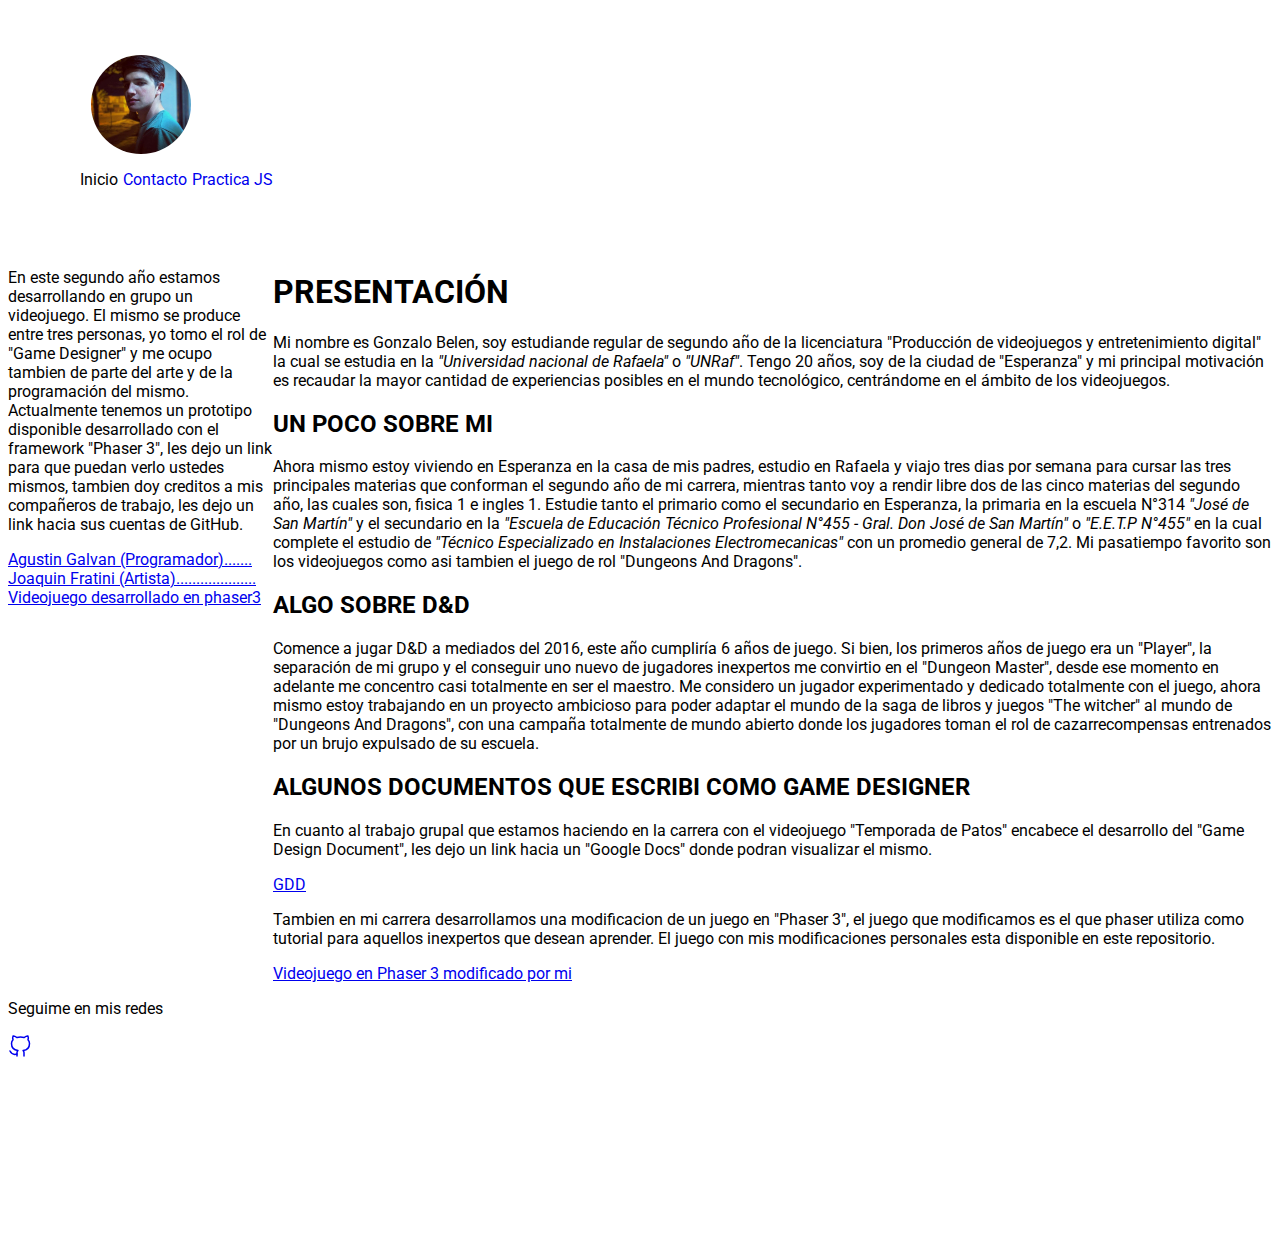
<file: index.html>
<!DOCTYPE html>
<html lang="es">

<head>

  <meta charset="UTF-8">
  <meta http-equiv="X-UA-Compatible" content="IE=edge">
  <meta name="viewport" content="width=device-width, initial-scale=1.0">
  <link  rel="stylesheet" href="./css/style.css">
  <style>
    @import url('https://fonts.googleapis.com/css2?family=Roboto:wght@300&display=swap');
    </style>
  <title>Portfolio Belen</title>

</head>

<body class="parent"> 

    <header class="div1">
      <img src="./Assets/Retrato.jpeg" class="imgR" id="retrato" alt="Retrato personal">
      <ul>
        <li class="move">Inicio</li>
        <li><a href="./contacto.html">Contacto</a></li>
        <li><a href="./JS/JS.html">Practica JS</a></li>
      </ul>
    </header>
    <main class="div3">
      <H1 class="anchoajuste">PRESENTACIÓN</H1>
      <div class="anchoajuste">
        <P>Mi nombre es Gonzalo Belen, soy estudiande regular de segundo año de la licenciatura "Producción de videojuegos y entretenimiento digital" la cual se estudia en la <em>"Universidad nacional de Rafaela"</em> o <em>"UNRaf"</em>. Tengo 20 años, soy de la ciudad de "Esperanza" y mi principal motivación es recaudar la mayor cantidad de experiencias posibles en el mundo tecnológico, centrándome en el ámbito de los videojuegos.
        </P>
      </div>
      <h2 class="anchoajuste">UN POCO SOBRE MI</h2>
      <div class="anchoajuste">
      <p>Ahora mismo estoy viviendo en Esperanza en la casa de mis padres, estudio en Rafaela y viajo tres dias por semana para cursar las tres principales materias que conforman el segundo año de mi carrera, mientras tanto voy a rendir libre dos de las cinco materias del segundo año, las cuales son, fisica 1 e ingles 1. Estudie tanto el primario como el secundario en Esperanza, la primaria en la escuela N°314 <em>"José de San Martín"</em> y el secundario en la <em>"Escuela de Educación Técnico Profesional N°455 - Gral. Don José de San Martín"</em> o <em>"E.E.T.P N°455"</em> en la cual complete el estudio de <em>"Técnico Especializado en Instalaciones Electromecanicas"</em> con un promedio general de 7,2. Mi pasatiempo favorito son los videojuegos como asi tambien el juego de rol "Dungeons And Dragons".</p>
    </div>
      <h2 class="anchoajuste">ALGO SOBRE D&D</h2>
      <div class="anhcoajuste">
      <p>Comence a jugar D&D a mediados del 2016, este año cumpliría 6 años de juego. Si bien, los primeros años de juego era un "Player", la separación de mi grupo y el conseguir uno nuevo de jugadores inexpertos me convirtio en el "Dungeon Master", desde ese momento en adelante me concentro casi totalmente en ser el maestro. Me considero un jugador experimentado y dedicado totalmente con el juego, ahora mismo estoy trabajando en un proyecto ambicioso para poder adaptar el mundo de la saga de libros y juegos "The witcher" al mundo de "Dungeons And Dragons", con una campaña totalmente de mundo abierto donde los jugadores toman el rol de cazarrecompensas entrenados por un brujo expulsado de su escuela.</p>
    </div>
    </div>
      <h2 class="anchoajuste">ALGUNOS DOCUMENTOS QUE ESCRIBI COMO GAME DESIGNER</h2>
      <div class="anhcoajuste">
      <p>En cuanto al trabajo grupal que estamos haciendo en la carrera con el videojuego "Temporada de Patos" encabece el desarrollo del "Game Design Document", les dejo un link hacia un "Google Docs" donde podran visualizar el mismo.</p>
      <a href="./Assets/GDD.pdf">GDD</a>
      <p>Tambien en mi carrera desarrollamos una modificacion de un juego en "Phaser 3", el juego que modificamos es el que phaser utiliza como tutorial para aquellos inexpertos que desean aprender. El juego con mis modificaciones personales esta disponible en este repositorio.</p>
      <a href="https://github.com/GonzaBelen/phaser3-prototipo">Videojuego en Phaser 3 modificado por mi</a>
    </div>
  </main>
  <aside class="div2">
    <p>En este segundo año estamos desarrollando en grupo un videojuego. El mismo se produce entre tres personas, yo tomo el rol de "Game Designer" y me ocupo tambien de parte del arte y de la programación del mismo. Actualmente tenemos un prototipo disponible desarrollado con el framework "Phaser 3", les dejo un link para que puedan verlo ustedes mismos, tambien doy creditos a mis compañeros de trabajo, les dejo un link hacia sus cuentas de GitHub.</p>
    <a href="https://github.com/agusstingalvan">Agustin Galvan (Programador).......</a>
    <a href="https://github.com/JoaquinFratini">Joaquin Fratini (Artista)....................</a>
    <a href="https://agusstingalvan.github.io/TDP-videojuego/">Videojuego desarrollado en phaser3</a>
  </aside>
    <footer class="div4">
        <div><p>Seguime en mis redes</p></div>
        <div>
          <a href="https://github.com/GonzaBelen">
            <svg width="24" height="24" stroke-width="1.5" viewBox="0 0 24 24" fill="none" xmlns="http://www.w3.org/2000/svg">
              <path d="M16 22.0268V19.1568C16.0375 18.68 15.9731 18.2006 15.811 17.7506C15.6489 17.3006 15.3929 16.8902 15.06 16.5468C18.2 16.1968 21.5 15.0068 21.5 9.54679C21.4997 8.15062 20.9627 6.80799 20 5.79679C20.4558 4.5753 20.4236 3.22514 19.91 2.02679C19.91 2.02679 18.73 1.67679 16 3.50679C13.708 2.88561 11.292 2.88561 8.99999 3.50679C6.26999 1.67679 5.08999 2.02679 5.08999 2.02679C4.57636 3.22514 4.54413 4.5753 4.99999 5.79679C4.03011 6.81549 3.49251 8.17026 3.49999 9.57679C3.49999 14.9968 6.79998 16.1868 9.93998 16.5768C9.61098 16.9168 9.35725 17.3222 9.19529 17.7667C9.03334 18.2112 8.96679 18.6849 8.99999 19.1568V22.0268" stroke="currentColor" stroke-linecap="round" stroke-linejoin="round"/>
              <path d="M9 20.0267C6 20.9999 3.5 20.0267 2 17.0267" stroke="currentColor" stroke-linecap="round" stroke-linejoin="round"/>
              </svg>            
            </a>
        </div>
    </footer>

</body>

</html>
</file>
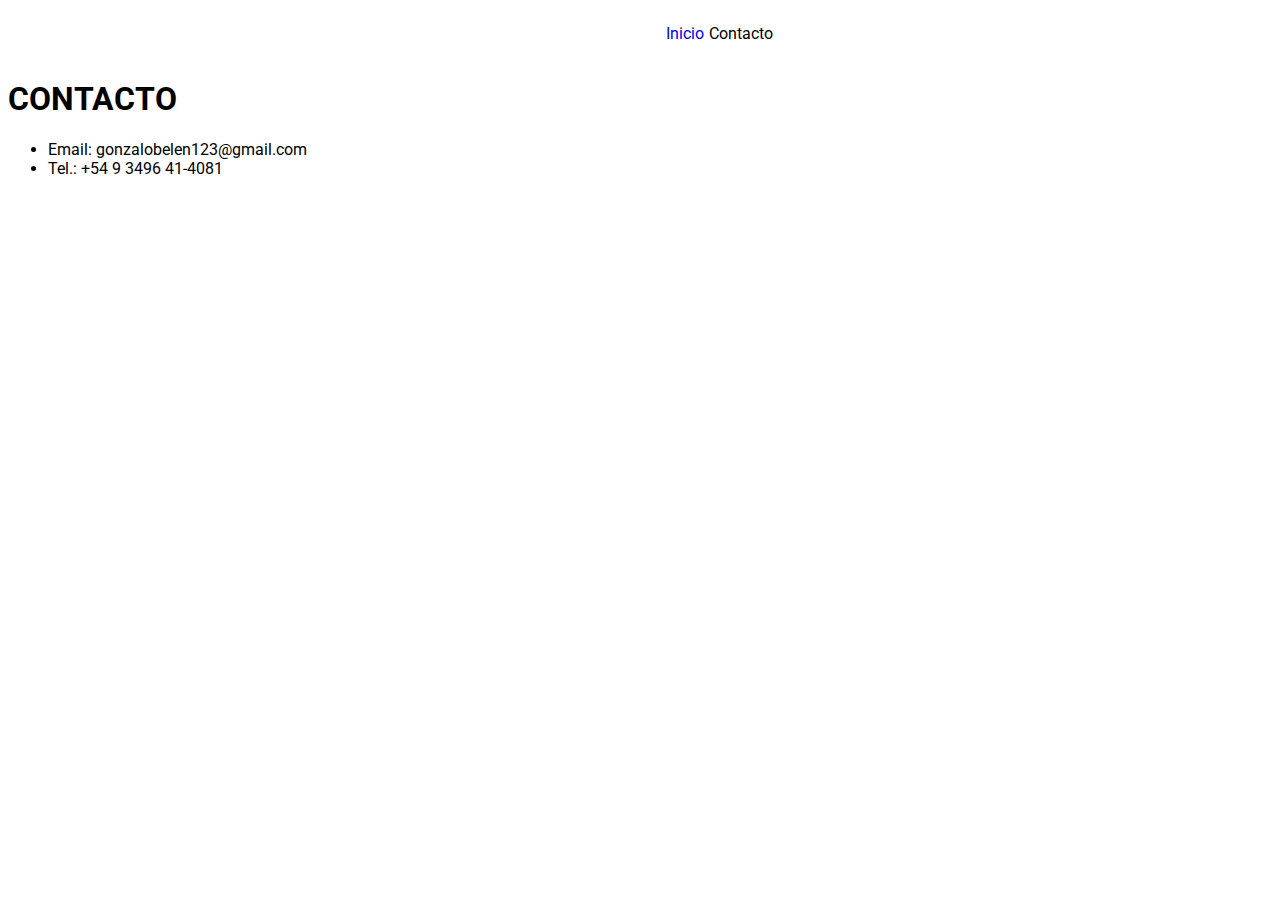
<file: contacto.html>
<!DOCTYPE html>
<html lang="es">
<head>
  <meta charset="UTF-8">
  <meta http-equiv="X-UA-Compatible" content="IE=edge">
  <meta name="viewport" content="width=device-width, initial-scale=1.0">
  <link  rel="stylesheet" href="./css/style.css">
  <style>
    @import url('https://fonts.googleapis.com/css2?family=Roboto:wght@300&display=swap');
    </style>
  <title>Portfolio Belen</title>
</head>
<body>
  <header>
    <ul>
      <li><a href="./index.html">Inicio</a></li>
      <li>Contacto</li>
    </ul>
  </header>
  <h1>CONTACTO</h1>
  <ul>
    <li>
      Email: gonzalobelen123@gmail.com
    </li>
    <li>
      Tel.: +54 9 3496 41-4081
    </li>
  </ul>
</body>
</html>
</file>
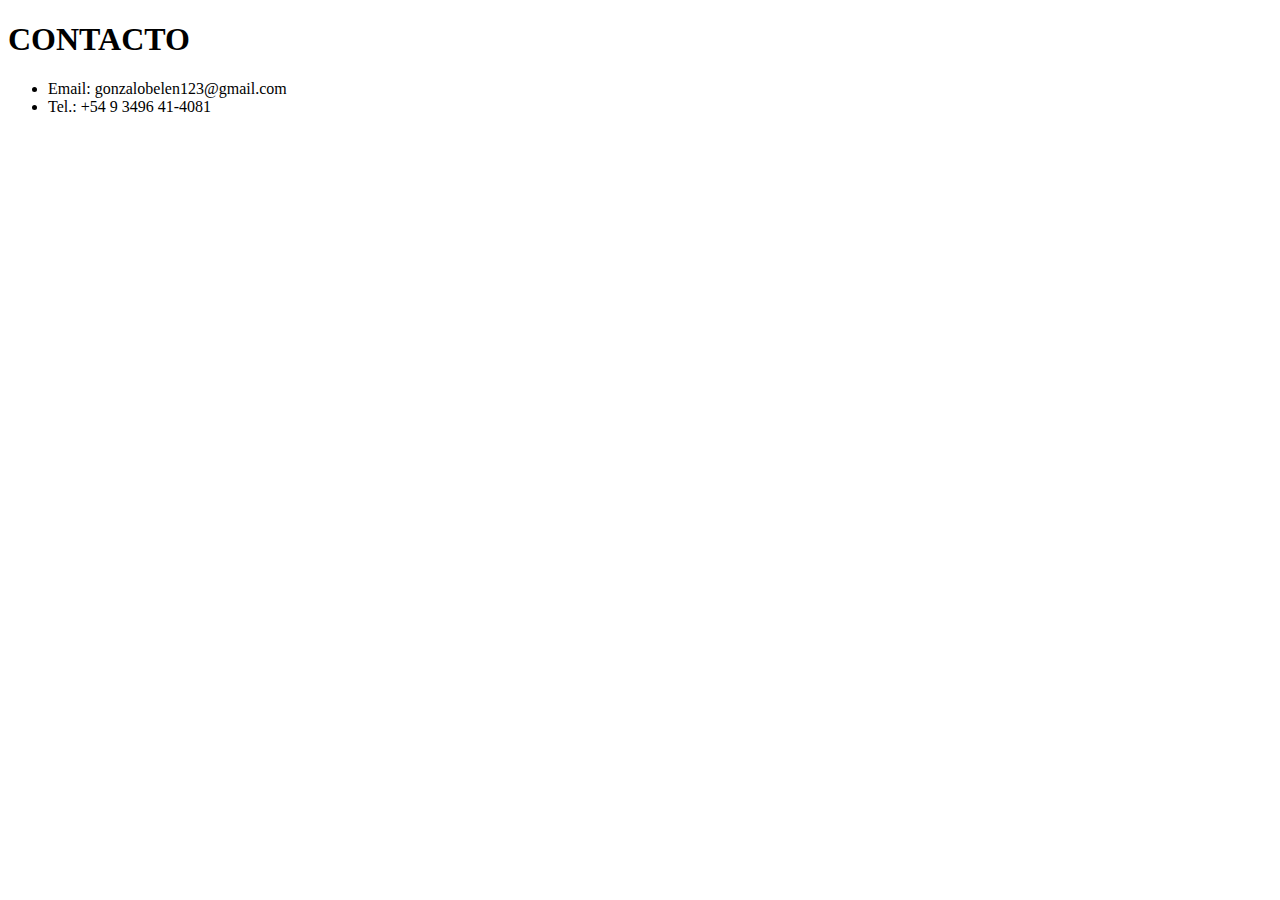
<file: Index1.html>
<!DOCTYPE html>
<html lang="es">
<head>
  <meta charset="UTF-8">
  <meta http-equiv="X-UA-Compatible" content="IE=edge">
  <meta name="viewport" content="width=device-width, initial-scale=1.0">
  <title>Portfolio Belen</title>
</head>
<body>
  <h1>CONTACTO</h1>
  <ul>
    <li>
      Email: gonzalobelen123@gmail.com
    </li>
    <li>
      Tel.: +54 9 3496 41-4081
    </li>
  </ul>
</body>
</html>
</file>
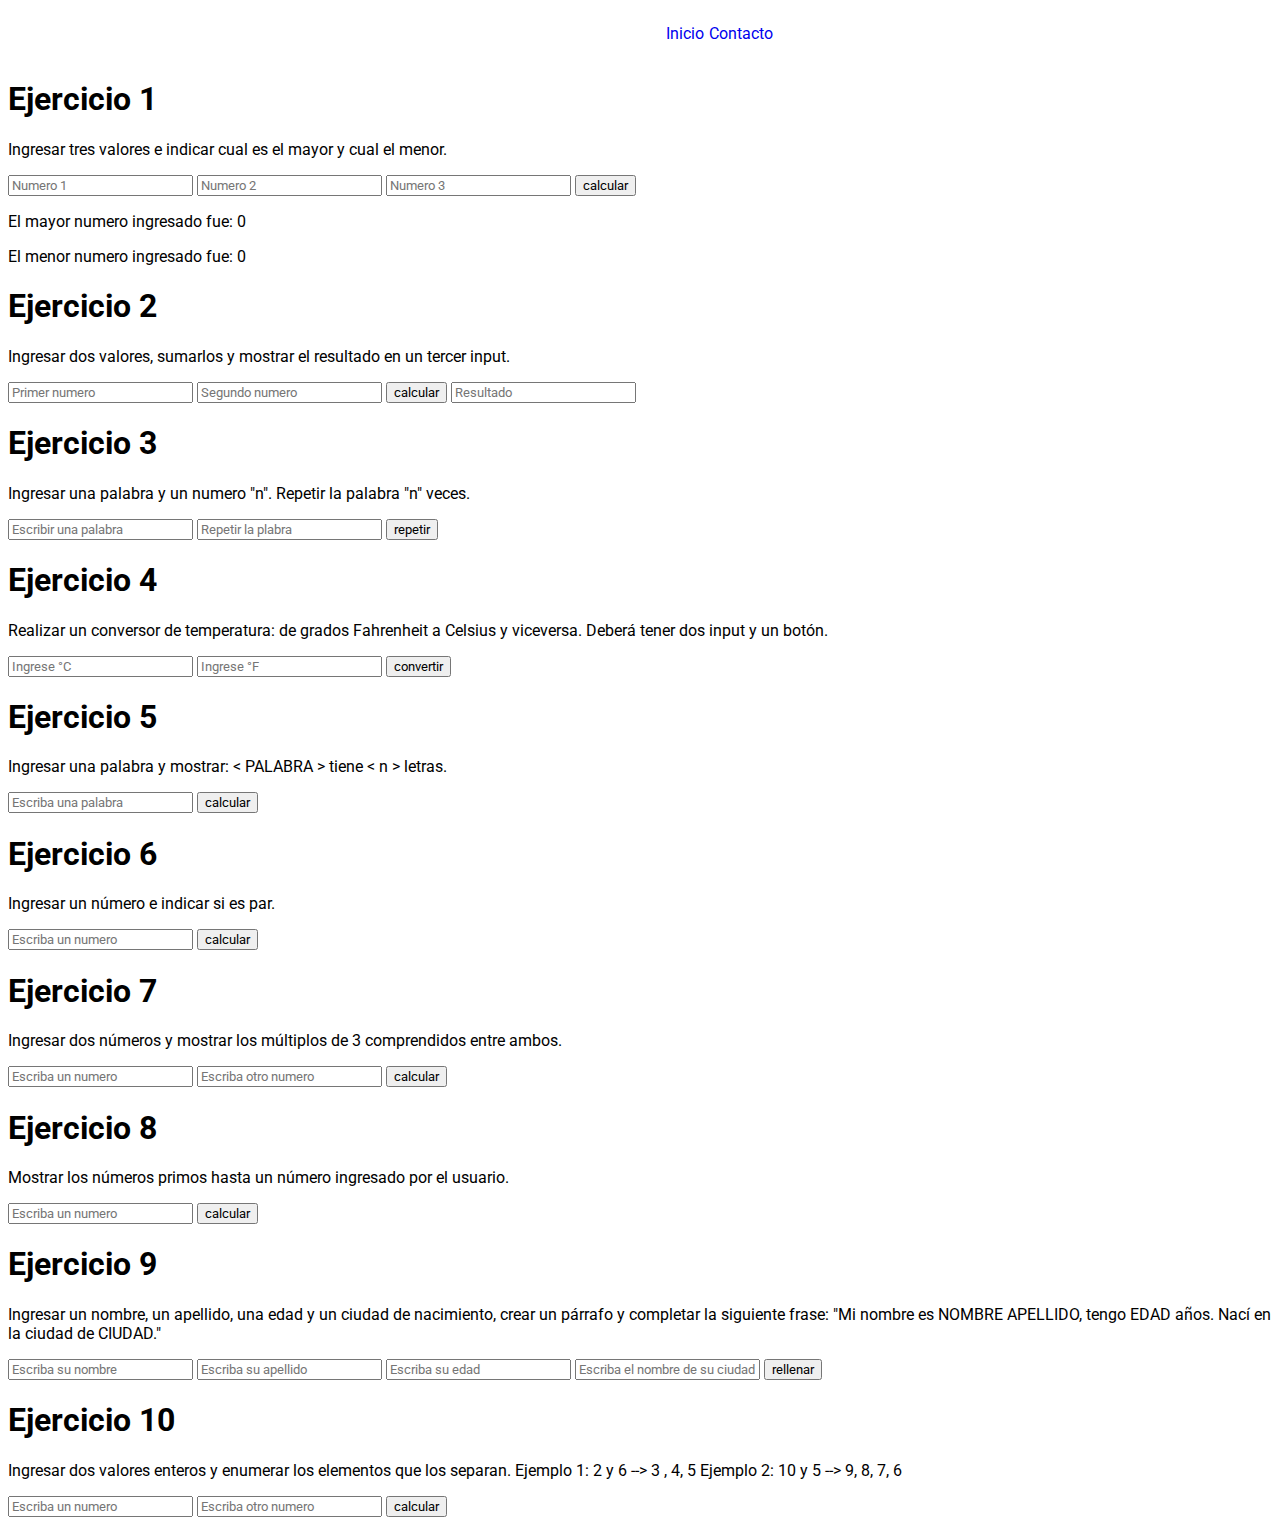
<file: JS/JS.html>
<!DOCTYPE html>
<html lang="en">

<head>
  <meta charset="UTF-8">
  <meta http-equiv="X-UA-Compatible" content="IE=edge">
  <meta name="viewport" content="width=device-width, initial-scale=1.0">
  <link  rel="stylesheet" href="../css/style.css">
  <style>
    @import url('https://fonts.googleapis.com/css2?family=Roboto:wght@300&display=swap');
    </style>
  <title>Practica JS</title>
</head>

<body>

  <header>
    <ul>
      <li><a href="../index.html">Inicio</a></li>
      <li><a href="../contacto.html">Contacto</a></li>
    </ul>
  </header>

  <!--ejericio 1-->
  <div>
    <h1>Ejercicio 1</h1>
    <p>Ingresar tres valores e indicar cual es el mayor y cual el menor.</p>
    <div>      
      <input placeholder="Numero 1" type="number" id="ejercicio1Num1">   
      <input placeholder="Numero 2" type="number" id="ejercicio1Num2"> 
      <input placeholder="Numero 3" type="number" id="ejercicio1Num3">
    
      <button type="button" onclick="ejercicio1()">calcular</button>
    
      <p>El mayor numero ingresado fue: <span id="ejercicio1Nmayor">0</span></p>
      <p>El menor numero ingresado fue: <span id="ejercicio1Nmenor">0</span></p>
    </div>
  </div>

  <!--ejericio 2-->
  <div>
    <h1>Ejercicio 2</h1>
    <p>Ingresar dos valores, sumarlos y mostrar el resultado en un tercer input.
    </p>
    <div>
      <input placeholder="Primer numero" type="number" id="ejercicio2Num1">
      <input placeholder="Segundo numero" type="number" id="ejercicio2Num2">

      <button type="button" onclick="ejercicio2()">calcular</button>

      <input placeholder="Resultado" type="text" id="ejercicio2Resultado">
    </div>
  </div>

  <!--ejercicio 3-->
  <div>
    <h1>Ejercicio 3</h1>
    <p>Ingresar una palabra y un numero "n". Repetir la palabra "n" veces.</p>
    <div>
      <input placeholder="Escribir una palabra" type="text" id="ejercicio3Palabra">
      <input placeholder="Repetir la plabra" type="numbre" id="ejercicio3Num">

      <button type="button" onclick="ejercicio3()">repetir</button>
      <p id="ejercicio3Resultado"></p>
    </div>
  </div>

  <!--ejercicio 4-->
  <div>
    <h1>Ejercicio 4</h1>
    <p>Realizar un conversor de temperatura: de grados Fahrenheit a Celsius y viceversa. Deberá tener dos input y un botón.</p>
    <div>
      <input placeholder="Ingrese °C" type="number" id="ejercicio4Gc">
      <input placeholder="Ingrese °F" type="number" id="ejercicio4Gf">

      <button type="button" onclick="ejercicio4()">convertir</button>

      <p id="ejercicio4Resultado"></p>
    </div>
  </div>

  <!--ejercicio 5-->
  <div>
    <h1>Ejercicio 5</h1>
    <p>Ingresar una palabra y mostrar: < PALABRA > tiene < n > letras.</p>
    <div>
      <input placeholder="Escriba una palabra" type="text" id="ejercicio5Palabra">
      
      <button type="button" onclick="ejercicio5()">calcular</button>

      <p id="ejercicio5Resultado"></p>
    </div>
  </div>

  <!--ejercicio 6-->
  <div>
    <h1>Ejercicio 6</h1>
    <p>Ingresar un número e indicar si es par.</p>
    <div>
      <input placeholder="Escriba un numero" type="number" id="ejercicio6Num">
      
      <button type="button" onclick="ejercicio6()">calcular</button>

      <p id="ejercicio6Resultado"></p>
    </div>
  </div>

  <!--ejercicio 7-->
  <div>
    <h1>Ejercicio 7</h1>
    <p>Ingresar dos números y mostrar los múltiplos de 3 comprendidos entre ambos.</p>
    <div>
      <input placeholder="Escriba un numero" type="number" id="ejercicio7Num1">
      <input placeholder="Escriba otro numero" type="number" id="ejercicio7Num2">
        
      <button type="button" onclick="ejercicio7()">calcular</button>
  
      <p id="ejercicio7Resultado"></p>
    </div>
   </div>
    
  <!--ejercicio 8-->
  <div>
    <h1>Ejercicio 8</h1>
    <p>Mostrar los números primos hasta un número ingresado por el usuario.</p>
    <div>
      <input placeholder="Escriba un numero" type="number" id="ejercicio8Num">
      
      <button type="button" onclick="ejercicio8()">calcular</button>

      <p id="ejercicio8Resultado"></p>
    </div>
  </div>

  <!--ejercicio 9-->
  <div>
    <h1>Ejercicio 9</h1>
    <p>Ingresar un nombre, un apellido, una edad y un ciudad de nacimiento,  crear un párrafo y completar la siguiente frase: "Mi nombre es NOMBRE APELLIDO, tengo EDAD años. Nací en la ciudad de CIUDAD."</p>
    <div>
      <input placeholder="Escriba su nombre" type="text" id="ejercicio9Nombre">
      <input placeholder="Escriba su apellido" type="text" id="ejercicio9Apellido">
      <input placeholder="Escriba su edad" type="number" id="ejercicio9Edad">
      <input placeholder="Escriba el nombre de su ciudad" type="text" id="ejercicio9Ciudad">

      <button type="button" onclick="ejercicio9()">rellenar</button>

      <p id="ejercicio9Resultado"></p>
    </div>
  </div>

  <!--ejercicio 10-->
  <div>
    <h1>Ejercicio 10</h1>
    <p>Ingresar dos valores enteros y enumerar los elementos que los separan. 
      Ejemplo 1: 2 y 6 --> 3 , 4, 5
      Ejemplo 2: 10 y 5 --> 9, 8, 7, 6</p>
    <div>
      <input placeholder="Escriba un numero" type="number" id="ejercicio10Num1">
      <input placeholder="Escriba otro numero" type="number" id="ejercicio10Num2">
  
      <button type="button" onclick="ejercicio10()">calcular</button>

      <p id="ejercicio10Resultado"></p>
    </div>
  </div>

  <script src="../JS/main.js"></script>
  <!-- <script src="index.js"></script> -->
</body>

</html>
</file>
<file: css/style.css>
*{
  font-family: 'Roboto', sans-serif;
}
/* header-nav */
body header{
  display: flex;
  justify-content: center;
  align-items: center;
  flex-direction: column;
}
body header ul{
  display:flex;
  flex-direction:row;
  justify-content: end;
  width: 25vh;
  gap:5px
}
body header ul li a{
  text-decoration: none;
}
body header ul li{
  list-style: none;
  width: fit-content;
}

img{
  border-radius: 50%;
 width: 18%;
}

#retrato{
  width: 100px;
}

/* grid layout */
.parent {
  display: grid;
  grid-template-columns: repeat(5, 1fr);
  grid-template-rows: repeat(5, 1fr);
  grid-column-gap: 0px;
  grid-row-gap: 0px;
  }
  
  .div1 { grid-area: 1 / 1 / 1 / 1; }
  .div4 { grid-area: 5 / 1 / 6 / 6; }
  .div2 { grid-area: 2 / 1 / 5 / 2; }
  .div3 { grid-area: 2 / 2 / 5 / 6; }
</file>
